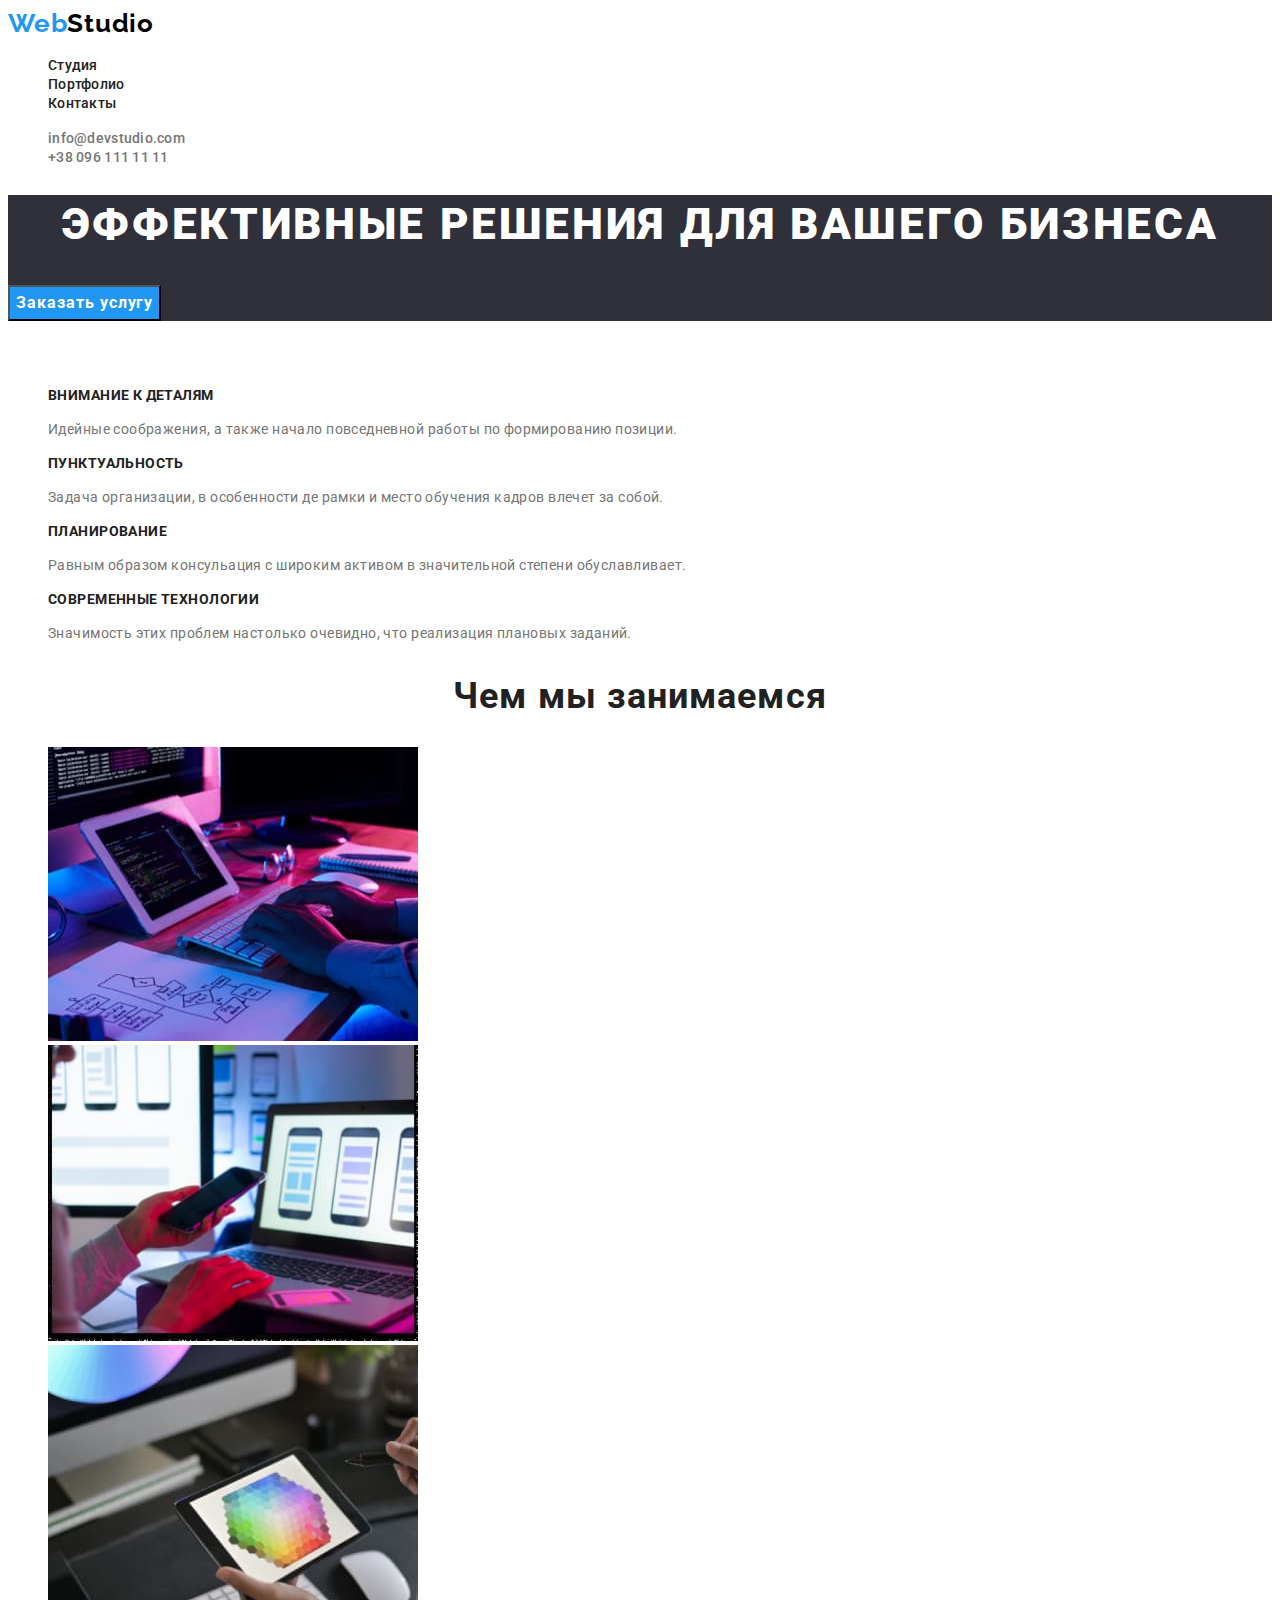
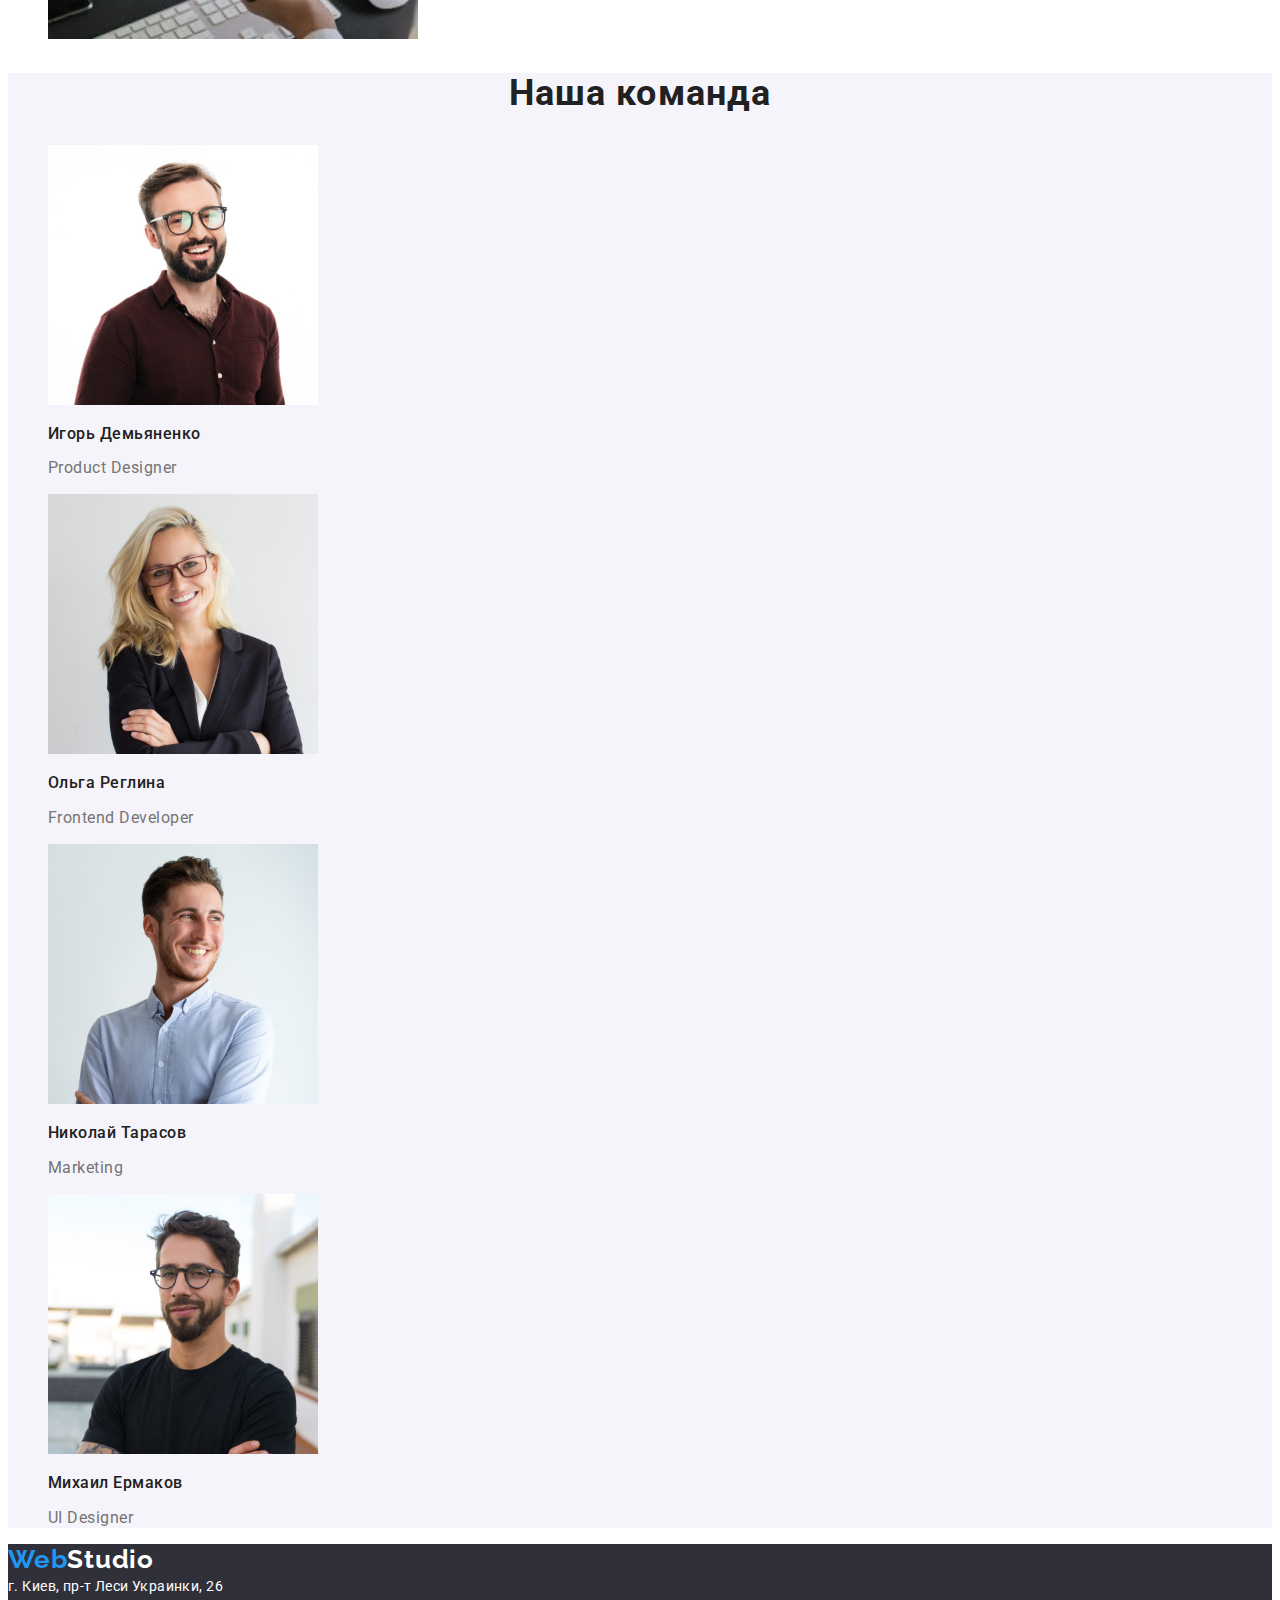
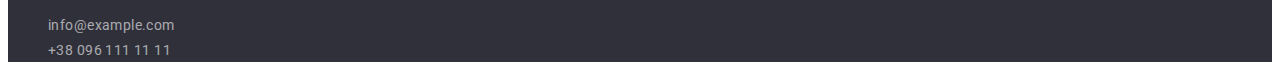
<file: index.html>
<!DOCTYPE html>
<html lang="ru">
  <head>
    <meta charset="UTF-8" />
    <meta http-equiv="X-UA-Compatible" content="IE=edge" />
    <meta name="viewport" content="width=device-width, initial-scale=1.0" />
    <title>Эффективные решения для бизнеса</title>
    <link rel="stylesheet" href="./css/styles.css" />
    <link rel="preconnect" href="https://fonts.googleapis.com" />
    <link rel="preconnect" href="https://fonts.gstatic.com" crossorigin />
    <link
      href="https://fonts.googleapis.com/css2?family=Raleway:wght@700&family=Roboto:wght@400;500;700;900&display=swap"
      rel="stylesheet"
    />
  </head>
  <body>
    <header class="header">
      <nav class="header-nav">
        <a class="link logo1" href="index.html" lang="en">
          Web<span class="link logo2">Studio</span>
        </a>
        <ul class="list header-list">
          <li class="header-item">
            <a class="link header-link" href="index.html">Студия</a>
          </li>
          <li class="header-item">
            <a class="link header-link" href="portfolio.html">Портфолио</a>
          </li>
          <li class="header-item">
            <a class="link header-link" href="">Контакты</a>
          </li>
        </ul>
      </nav>
      <ul class="list header-list">
        <li class="header-item">
          <a class="link header-mailto" href="mailto:info@devstudio.com"
            >info@devstudio.com</a
          >
        </li>
        <li class="header-item">
          <a class="link header-tel" href="tel:+380961111111"
            >+38 096 111 11 11</a
          >
        </li>
      </ul>
    </header>
    <main class="main">
      <div class="main-div">
        <h1 class="main-header">Эффективные решения для вашего бизнеса</h1>
        <button type="button" class="main-btn">Заказать услугу</button>
      </div>
      <section class="section1">
        <h2 class="section1-header">Наши преимущества</h2>
        <ul class="list section1-list">
          <li class="section1-item">
            <h3 class="section1-title">Внимание к деталям</h3>
            <p class="section1-text">
              Идейные соображения, а также начало повседневной работы по
              формированию позиции.
            </p>
          </li>
          <li class="section1-item">
            <h3 class="section1-title">Пунктуальность</h3>
            <p class="section1-text">
              Задача организации, в особенности де рамки и место обучения кадров
              влечет за собой.
            </p>
          </li>
          <li class="section1-item">
            <h3 class="section1-title">Планирование</h3>
            <p class="section1-text">
              Равным образом консульация с широким активом в значительной
              степени обуславливает.
            </p>
          </li>
          <li class="section1-item">
            <h3 class="section1-title">Современные технологии</h3>
            <p class="section1-text">
              Значимость этих проблем настолько очевидно, что реализация
              плановых заданий.
            </p>
          </li>
        </ul>
      </section>
      <section class="section2">
        <h2 class="section2-header">Чем мы занимаемся</h2>
        <ul class="list section2-list">
          <li class="section2-item">
            <img src="images/box1.jpg" alt="Верстка" width="370" />
          </li>
          <li class="section2-item">
            <img src="images/box2.jpg" alt="Настройка веб сайта" width="370" />
          </li>
          <li class="section2-item">
            <img src="images/box3.jpg" alt="Дизайн" width="370" />
          </li>
        </ul>
      </section>
      <section class="section3">
        <h2 class="section3-header">Наша команда</h2>
        <ul class="list section3-list">
          <li class="section3-item">
            <img
              src="images/teamcard1.jpg"
              alt="Игорь Демьяненко"
              width="270"
            />
            <h3 class="section3-title">Игорь Демьяненко</h3>
            <p class="section3-text" lang="en">Product Designer</p>
          </li>
          <li class="section3-item">
            <img src="images/teamcard2.jpg" alt="Ольга Реглина" width="270" />
            <h3 class="section3-title">Ольга Реглина</h3>
            <p class="section3-text" lang="en">Frontend Developer</p>
          </li>
          <li class="section3-item">
            <img src="images/teamcard3.jpg" alt="Николай Тарасов" width="270" />
            <h3 class="section3-title">Николай Тарасов</h3>
            <p class="section3-text" lang="en">Marketing</p>
          </li>
          <li class="section3-item">
            <img src="images/teamcard4.jpg" alt="Михаил Ермаков" width="270" />
            <h3 class="section3-title">Михаил Ермаков</h3>
            <p class="section3-text" lang="en">UI Designer</p>
          </li>
        </ul>
      </section>
    </main>
    <footer class="footer">
      <a class="link logo1" href="index.html" lang="en">
        Web<span class="link footer-logo">Studio</span>
      </a>
      <address class="footer-address">г. Киев, пр-т Леси Украинки, 26</address>
      <address>
        <ul class="list footer-list">
          <li class="footer-item">
            <a class="link footer-mailto" href="mailto:info@example.com"
              >info@example.com</a
            >
          </li>
          <li class="footer-item">
            <a class="link footer-tel" href="tel:+380961111111"
              >+38 096 111 11 11</a
            >
          </li>
        </ul>
      </address>
    </footer>
  </body>
</html>
</file>
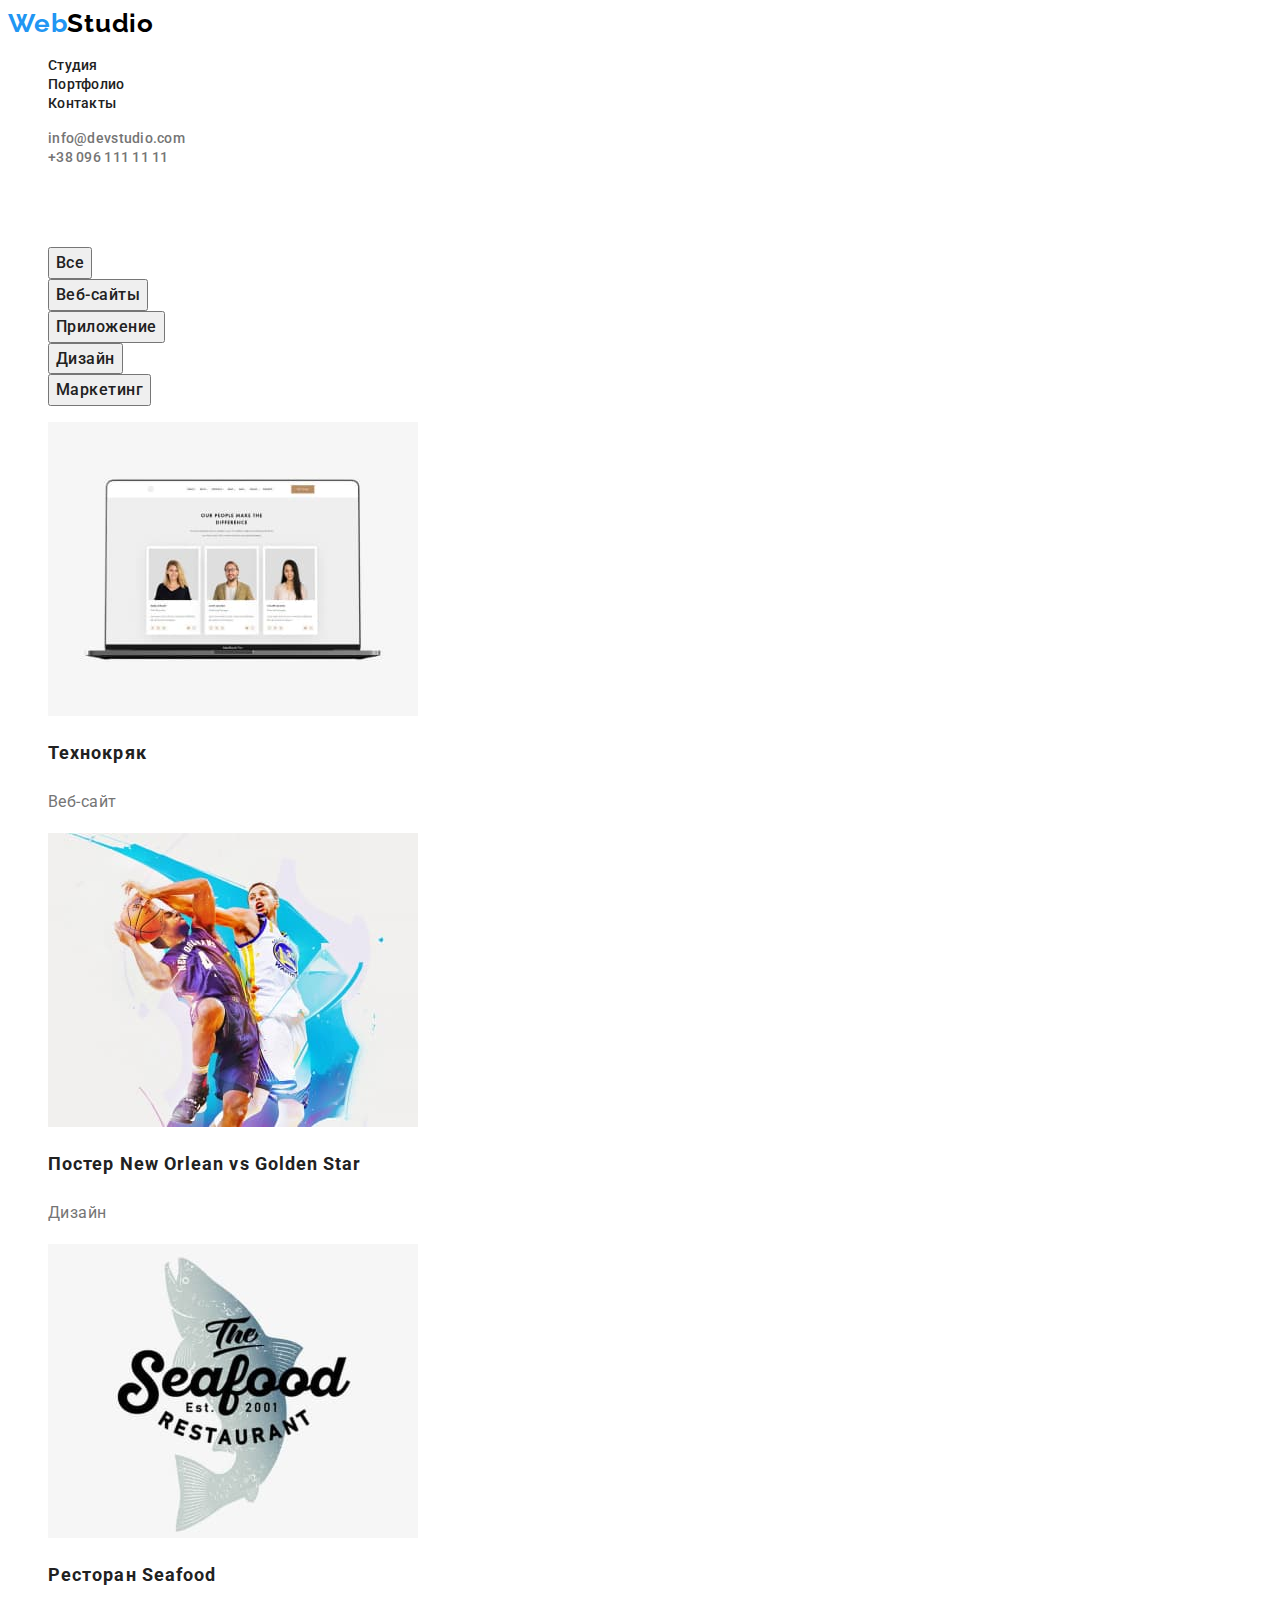
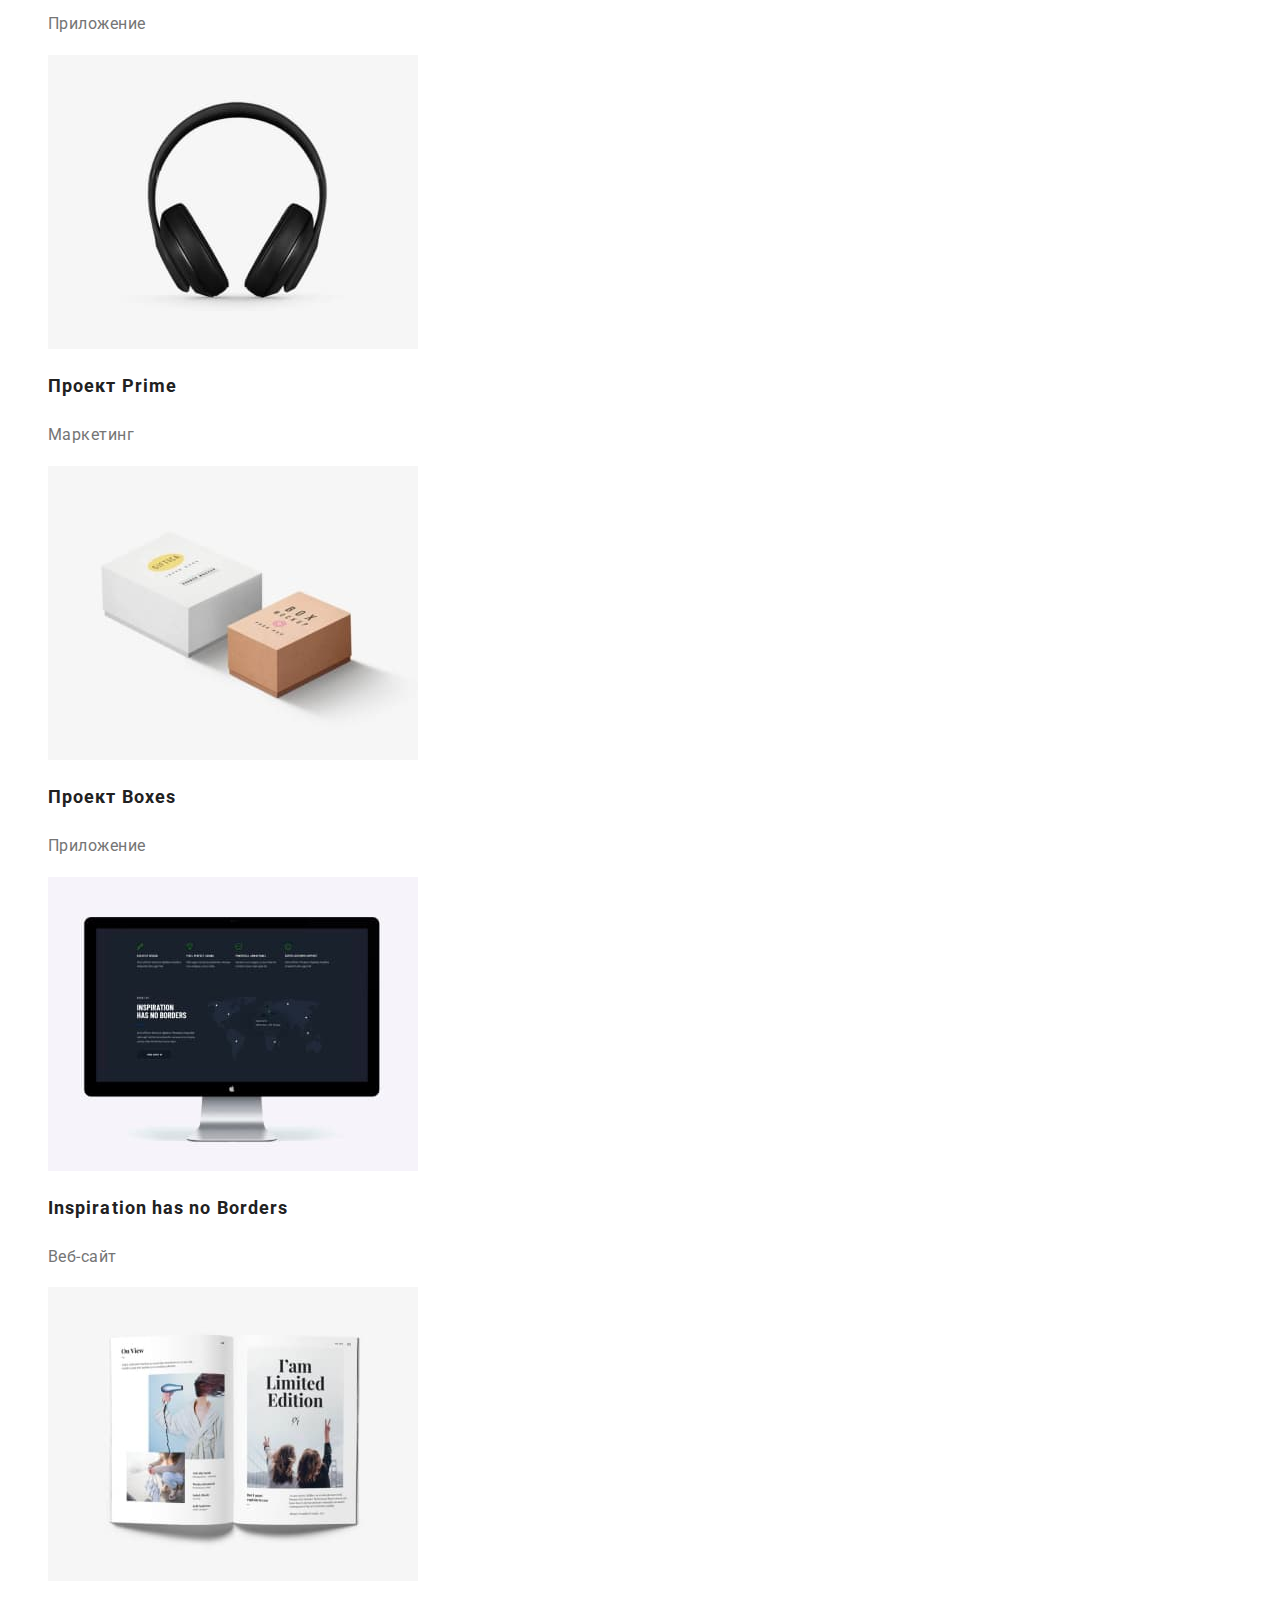
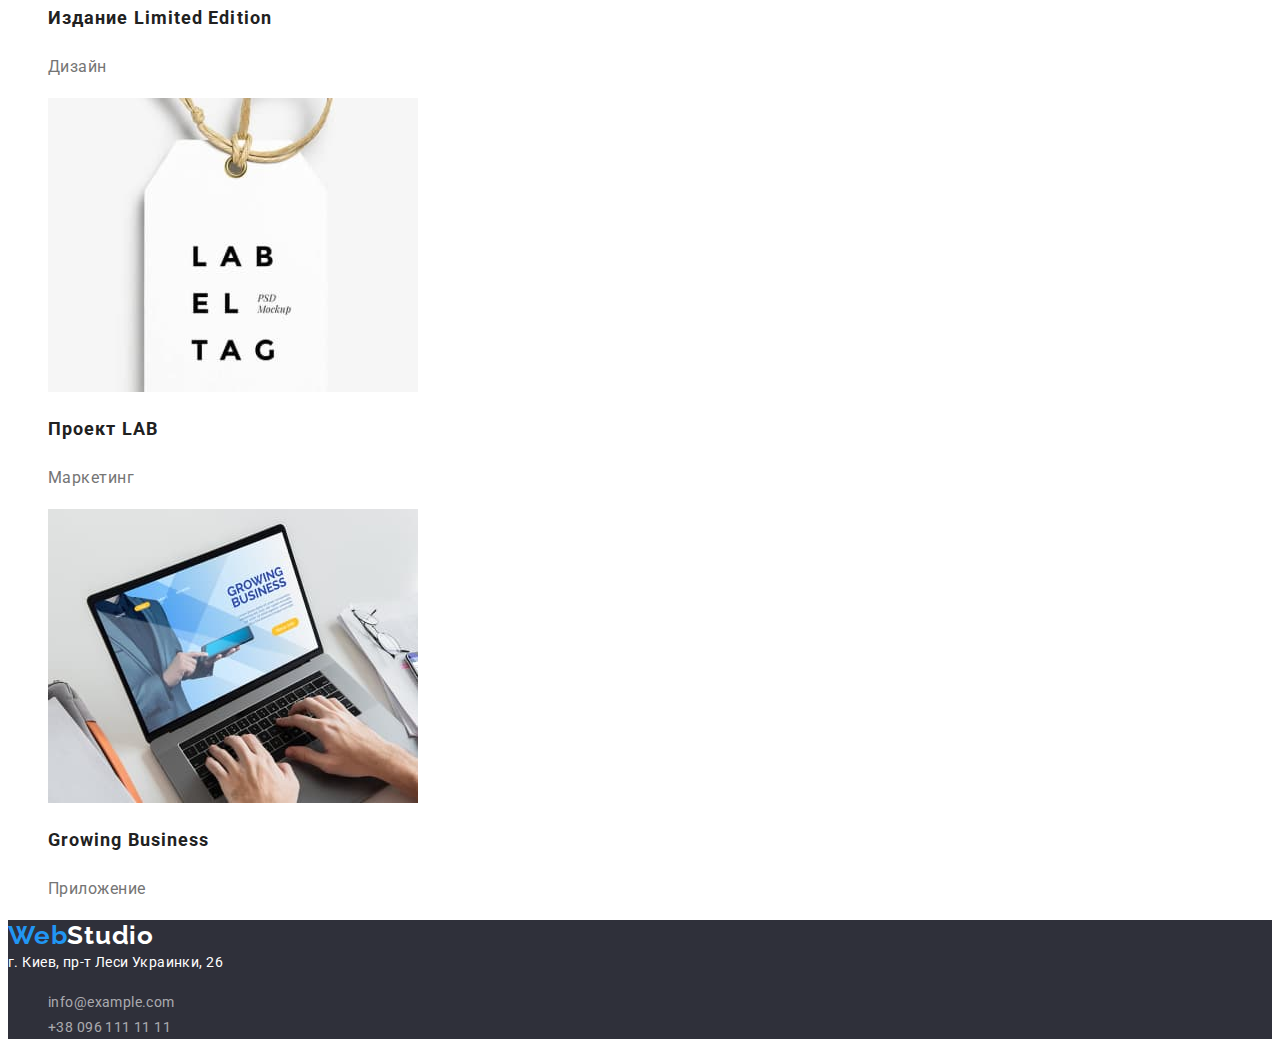
<file: portfolio.html>
<!DOCTYPE html>
<html lang="en">
  <head>
    <meta charset="UTF-8" />
    <meta http-equiv="X-UA-Compatible" content="IE=edge" />
    <meta name="viewport" content="width=device-width, initial-scale=1.0" />
    <title>Портфолио</title>
    <link rel="stylesheet" href="./css/styles.css" />
    <link rel="preconnect" href="https://fonts.googleapis.com" />
    <link rel="preconnect" href="https://fonts.gstatic.com" crossorigin />
    <link
      href="https://fonts.googleapis.com/css2?family=Raleway:wght@700&family=Roboto:wght@400;500;700;900&display=swap"
      rel="stylesheet"
    />
  </head>
  <body>
    <header class="header">
      <nav class="header-nav">
        <a class="link logo1" href="index.html" lang="en">
          Web<span class="link logo2">Studio</span>
        </a>
        <ul class="list header-list">
          <li class="header-item">
            <a class="link header-link" href="index.html">Студия</a>
          </li>
          <li class="header-item">
            <a class="link header-link" href="portfolio.html">Портфолио</a>
          </li>
          <li class="header-item">
            <a class="link header-link" href="">Контакты</a>
          </li>
        </ul>
      </nav>
      <ul class="list header-list">
        <li class="header-item">
          <a class="link header-mailto" href="mailto:info@devstudio.com"
            >info@devstudio.com</a
          >
        </li>
        <li class="header-item">
          <a class="link header-tel" href="tel:+380961111111"
            >+38 096 111 11 11</a
          >
        </li>
      </ul>
    </header>
    <main>
      <section>
        <h1 class="portfolio-header">Портфолио</h1>
        <ul class="list portfolio-list">
          <li class="portfolio-item">
            <button class="portfolio-btn" type="button">Все</button>
          </li>
          <li class="portfolio-item">
            <button class="portfolio-btn" type="button">Веб-сайты</button>
          </li>
          <li class="portfolio-item">
            <button class="portfolio-btn" type="button">Приложение</button>
          </li>
          <li class="portfolio-item">
            <button class="portfolio-btn" type="button">Дизайн</button>
          </li>
          <li class="portfolio-item">
            <button class="portfolio-btn" type="button">Маркетинг</button>
          </li>
        </ul>
        <ul class="list portfolio-product">
          <li class="portfolio-product-item">
            <a href=""
              ><img src="images/product1.jpg" alt="Веб-сайт" width="370"
            /></a>
            <h2 class="portfolio-title">Технокряк</h2>
            <p class="portfolio-text">Веб-сайт</p>
          </li>
          <li class="portfolio-product-item">
            <a href=""
              ><img src="images/product2.jpg" alt="Дизайн" width="370"
            /></a>
            <h2 class="portfolio-title">Постер New Orlean vs Golden Star</h2>
            <p class="portfolio-text">Дизайн</p>
          </li>
          <li class="portfolio-product-item">
            <a href=""
              ><img src="images/product3.jpg" alt="Приложение" width="370"
            /></a>
            <h2 class="portfolio-title">Ресторан Seafood</h2>
            <p class="portfolio-text">Приложение</p>
          </li>
          <li class="portfolio-product-item">
            <a href=""
              ><img src="images/product4.jpg" alt="Маркетинг" width="370"
            /></a>
            <h2 class="portfolio-title">Проект Prime</h2>
            <p class="portfolio-text">Маркетинг</p>
          </li>
          <li class="portfolio-product-item">
            <a href=""
              ><img src="images/product5.jpg" alt="Приложение" width="370"
            /></a>
            <h2 class="portfolio-title">Проект Boxes</h2>
            <p class="portfolio-text">Приложение</p>
          </li>
          <li class="portfolio-product-item">
            <a href=""
              ><img src="images/product6.jpg" alt="Веб-сайт" width="370"
            /></a>
            <h2 class="portfolio-title">Inspiration has no Borders</h2>
            <p class="portfolio-text">Веб-сайт</p>
          </li>
          <li class="portfolio-product-item">
            <a href=""
              ><img src="images/product7.jpg" alt="Дизайн" width="370"
            /></a>
            <h2 class="portfolio-title">Издание Limited Edition</h2>
            <p class="portfolio-text">Дизайн</p>
          </li>
          <li class="portfolio-product-item">
            <a href=""
              ><img src="images/product8.jpg" alt="Маркетинг" width="370"
            /></a>
            <h2 class="portfolio-title">Проект LAB</h2>
            <p class="portfolio-text">Маркетинг</p>
          </li>
          <li class="portfolio-product-item">
            <a href=""
              ><img src="images/product9.jpg" alt="Приложение" width="370"
            /></a>
            <h2 class="portfolio-title">Growing Business</h2>
            <p class="portfolio-text">Приложение</p>
          </li>
        </ul>
      </section>
    </main>
    <footer class="footer">
      <a class="link logo1" href="index.html" lang="en">
        Web<span class="link footer-logo">Studio</span>
      </a>
      <address class="footer-address">г. Киев, пр-т Леси Украинки, 26</address>
      <address>
        <ul class="list footer-list">
          <li class="footer-item">
            <a class="link footer-mailto" href="mailto:info@example.com"
              >info@example.com</a
            >
          </li>
          <li class="footer-item">
            <a class="link footer-tel" href="tel:+380961111111"
              >+38 096 111 11 11</a
            >
          </li>
        </ul>
      </address>
    </footer>
  </body>
</html>
</file>
<file: css/styles.css>
:root {
  --accent-color: #2196f3;
  --main-title-color: #212121;
  --main-text-color: #757575;
  --main-background-color: #e5e5e5;
  --second-background-color: #2f303a;
  --third-backround-color: #f5f4fa;
}

body {
  font-family: "Roboto", sans-serif;
  color: var(--main-text-color);
}

.list {
  list-style: none;
}

.link {
  text-decoration: none;
}

/*----------HEADER*/

.logo1 {
  font-family: Raleway;
  font-style: normal;
  font-weight: bold;
  font-size: 26px;
  line-height: 1.19;
  letter-spacing: 0.03em;
  color: #2196f3;
}

.logo2 {
  font-family: Raleway;
  font-style: normal;
  font-weight: bold;
  font-size: 26px;
  line-height: 1.19;
  letter-spacing: 0.03em;
  color: #000000;
}

.header-link {
  font-weight: 500;
  font-size: 14px;
  line-height: 1.14;
  letter-spacing: 0.02em;
  color: #212121;
}

.header-link:hover,
.header-link:focus {
  color: #2196f3;
}

.header-mailto {
  font-weight: 500;
  font-size: 14px;
  line-height: 1.14;
  letter-spacing: 0.02em;
  color: var(--main-text-color);
}

.header-mailto:hover,
.header-mailto:focus {
  color: var(--accent-color);
}

.header-tel {
  font-weight: 500;
  font-size: 14px;
  line-height: 1.14;
  letter-spacing: 0.02em;
  color: var(--main-text-color);
}

.header-tel:hover,
.header-tel:focus {
  color: var(--accent-color);
}

/*----------MAIN*/

.main-header {
  font-weight: 900;
  font-size: 44px;
  line-height: 1.36;
  text-align: center;
  letter-spacing: 0.06em;
  text-transform: uppercase;
  color: #ffffff;
}

.main-div {
  background-color: var(--second-background-color);
}

.main-btn {
  font-family: inherit;
  font-weight: bold;
  font-size: 16px;
  line-height: 1.87;
  display: flex;
  align-items: center;
  text-align: center;
  letter-spacing: 0.06em;
  color: #ffffff;
  background-color: var(--accent-color);
  cursor: pointer;
}

.section1-header {
  visibility: hidden;
}

.section1-title {
  font-weight: bold;
  font-size: 14px;
  line-height: 1.14;
  letter-spacing: 0.03em;
  text-transform: uppercase;
  color: var(--main-title-color);
}

.section1-text {
  font-weight: normal;
  font-size: 14px;
  line-height: 1.71;
  letter-spacing: 0.03em;
  color: var(--main-text-color);
}

.section2-header {
  font-weight: bold;
  font-size: 36px;
  line-height: 1.16;
  text-align: center;
  letter-spacing: 0.03em;
  color: var(--main-title-color);
}

.section3 {
  background-color: var(--third-backround-color);
}

.section3-header {
  font-weight: bold;
  font-size: 36px;
  line-height: 1.16;
  text-align: center;
  letter-spacing: 0.03em;
  color: var(--main-title-color);
}

.section3-title {
  font-weight: 500;
  font-size: 16px;
  line-height: 1.18;
  letter-spacing: 0.03em;
  color: var(--main-title-color);
}

.section3-text {
  font-weight: normal;
  font-size: 16px;
  line-height: 1.18;
  letter-spacing: 0.03em;
  color: var(--main-text-color);
}

/*----------FOOTER*/

.footer-logo {
  font-weight: bold;
  font-size: 26px;
  line-height: 1.19;
  letter-spacing: 0.03em;

  color: #ffffff;
}

footer {
  background-color: var(--second-background-color);
}

.footer-address {
  font-family: Roboto;
  font-style: normal;
  font-weight: normal;
  font-size: 14px;
  line-height: 1.71;
  letter-spacing: 0.03em;

  color: #ffffff;
}

.footer-mailto {
  font-family: Roboto;
  font-style: normal;
  font-weight: normal;
  font-size: 14px;
  line-height: 1.71;
  letter-spacing: 0.03em;
  color: rgba(255, 255, 255, 0.6);
}

.footer-tel {
  font-family: Roboto;
  font-style: normal;
  font-weight: normal;
  font-size: 14px;
  line-height: 24px;
  letter-spacing: 0.03em;
  color: rgba(255, 255, 255, 0.6);
}

/*----------PORTFOLIO*/

.portfolio-header {
  visibility: hidden;
}

.portfolio-btn {
  font-family: inherit;
  font-weight: 500;
  font-size: 16px;
  line-height: 1.62;
  text-align: center;
  letter-spacing: 0.03em;
  color: var(--main-title-color);
}

.portfolio-btn:hover,
.portfolio-btn:focus {
  background-color: var(--accent-color);
}

.portfolio-title {
  font-weight: bold;
  font-size: 18px;
  line-height: 2;
  letter-spacing: 0.06em;
  color: var(--main-title-color);
}

.portfolio-text {
  font-weight: normal;
  font-size: 16px;
  line-height: 1.87;
  letter-spacing: 0.03em;
  color: var(--main-text-color);
}
</file>
